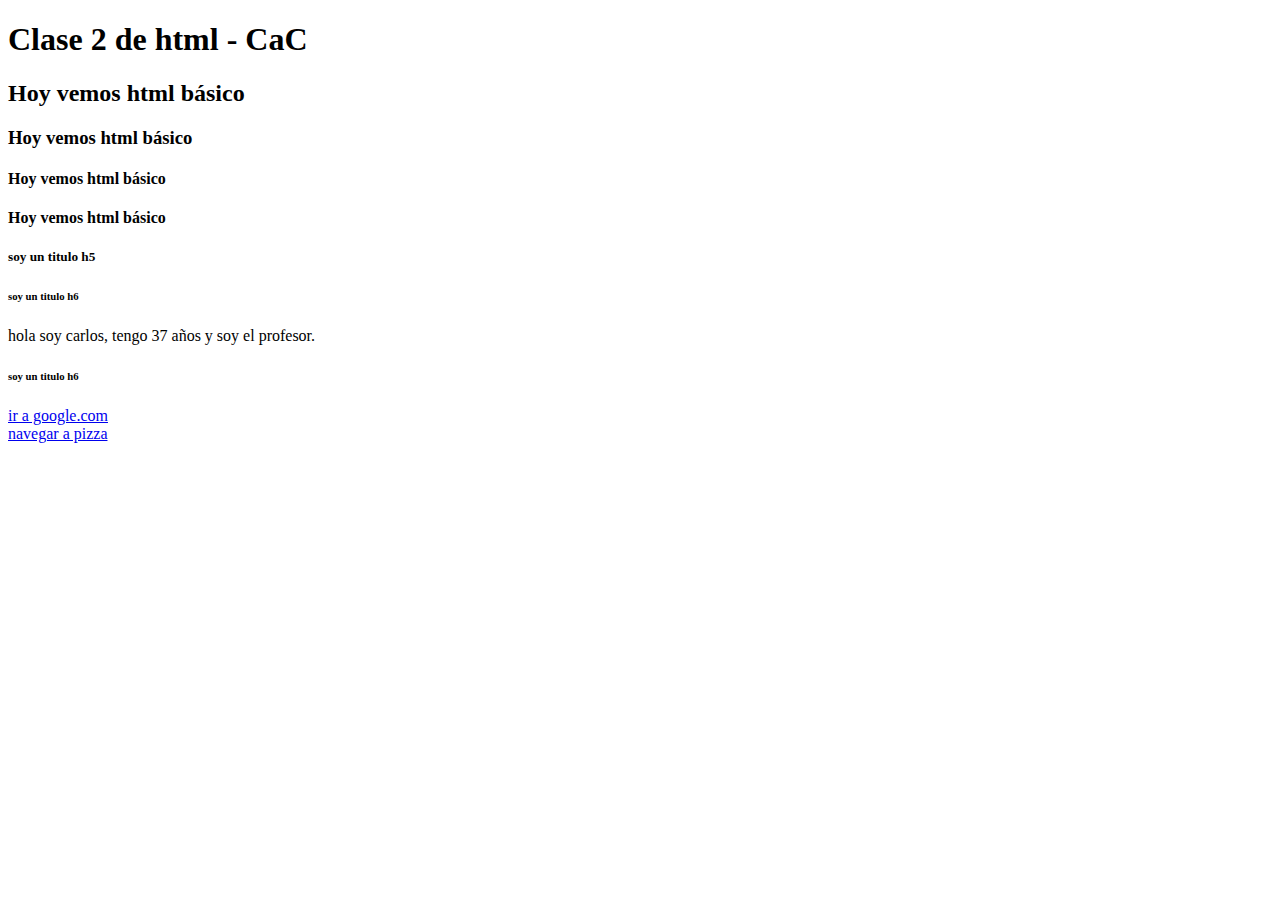
<file: clase_6_marzo/index.html>
<!DOCTYPE html>
<html>

<head>
    <title>clase 2- HTML</title>
</head>

<body>
    <!--
etiqueta
<nombre>hola</nombre>
<etiqueta/>
<etiqueta alto="valor">    
</etiqueta>
-->

    <!--etiqueta de titulo-->
    <h1>Clase 2 de html - CaC</h1>
    <h2>Hoy vemos html básico</h2>
    <h3>Hoy vemos html básico</h3>
    <h4>Hoy vemos html básico</h4>
    <h4>Hoy vemos html básico</h4>
    <h5>soy un titulo h5</h5>
    <h6>soy un titulo h6</h6>
    <!--hasta el h6-->
    <p>hola soy carlos, tengo 37 años y soy el profesor.</p>
    <h6>soy un titulo h6</h6>

    <!--links-->
    <a href="http://www.google.com">
        ir a google.com
    </a>
    <br />

    <a href="./pizza.html">navegar a pizza</a>
</body>

</html>
</file>
